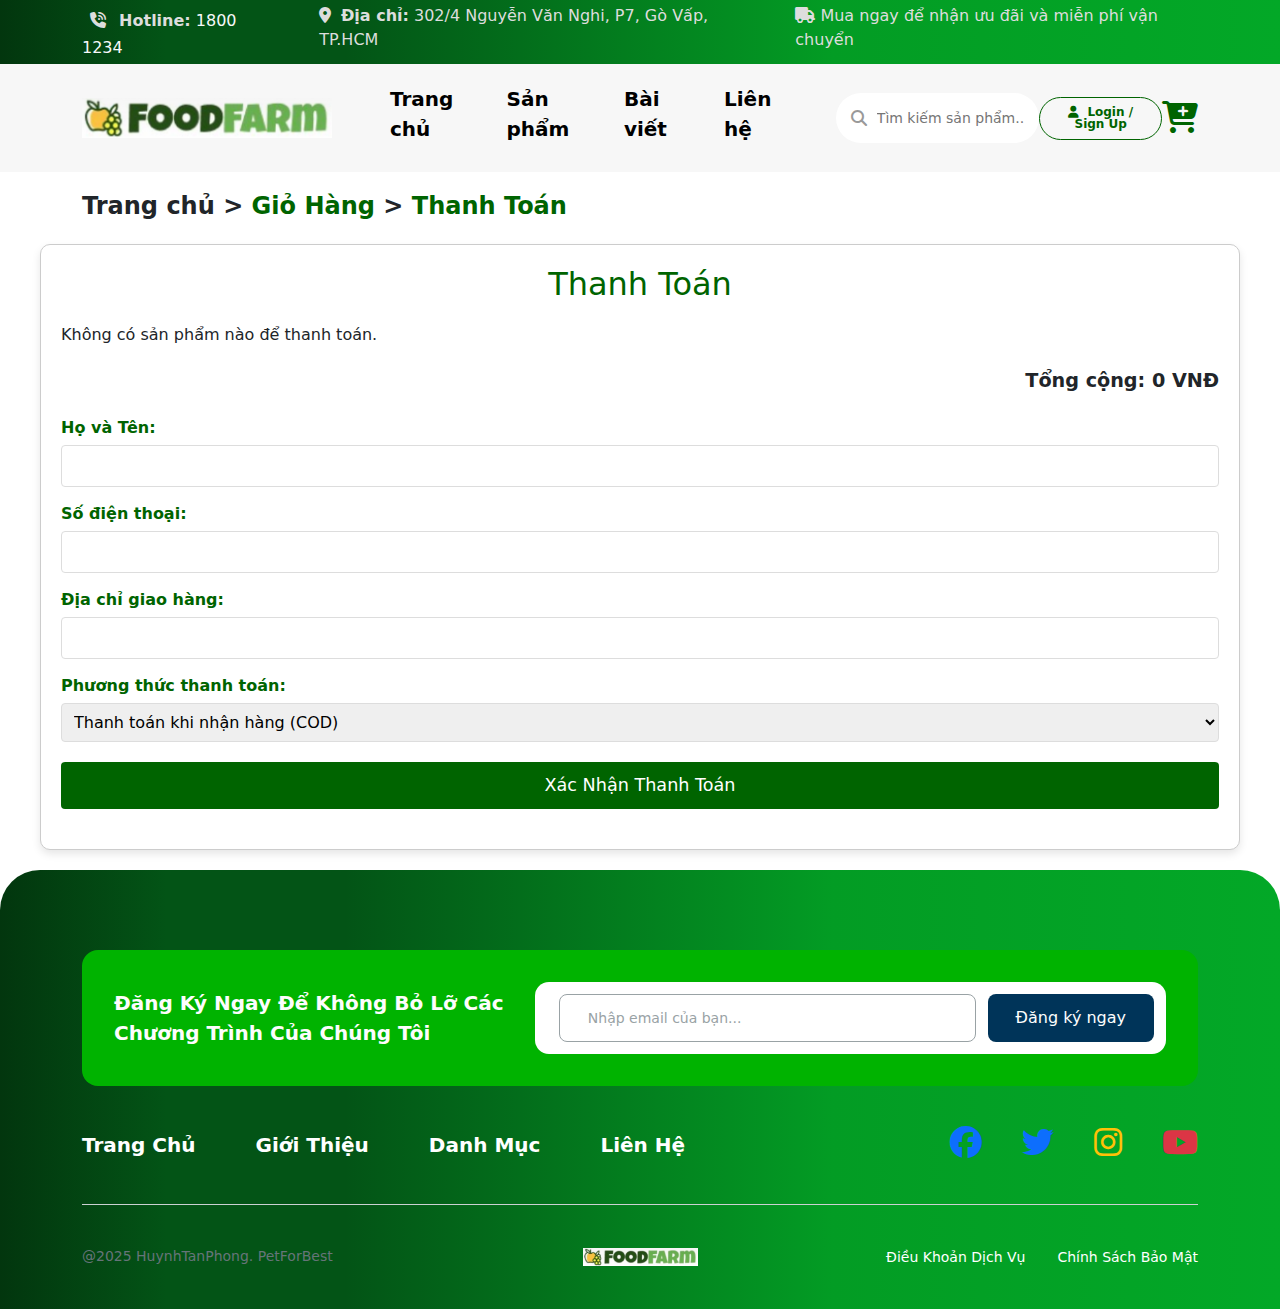
<file: html/thanh-toan.html>
<!DOCTYPE html>
<html lang="en">
<head>
    <meta charset="UTF-8">
    <meta name="viewport" content="width=device-width, initial-scale=1.0">
    <link rel="stylesheet" href="https://cdnjs.cloudflare.com/ajax/libs/font-awesome/6.7.2/css/all.min.css">
    <link rel="stylesheet" href="../css/bootstrap.min.css">
    <link rel="stylesheet" href="../css/index.css">
    <link rel="stylesheet" href="../css/thanh-toan.css">
    <title>Thanh Toán</title>
</head>
<body>
    <!-- infor -->
    <div class="infor">
        <div class="inner-wrap p-1">
            <div class="container">
                <div class="d-flex gap-5 justify-content-between">
                    <div class="tel">
                        <i class="fa-solid fa-phone-volume p-2"></i>
                        <label for="" class="fw-bold">Hotline:</label>
                        <a href="tel:1800 1234" class="tel text-light">1800 1234</a>
                    </div>
                    <div class="address d-flex">
                        <div><i class="fa-solid fa-location-dot me-1"></i><b> Địa chỉ:</b> 302/4 Nguyễn Văn Nghi, P7, Gò Vấp, TP.HCM</div>
                    </div>
                    <div class="title"><i class="fa-solid fa-truck"></i> Mua ngay để nhận ưu đãi và miễn phí vận chuyển</div>
                </div>
            </div>
        </div>
    </div>
    <!--End infor -->

    <!-- header -->
    <header class="header pt-1 pb-1">
      <div class="container d-flex justify-content-between align-items-center">
        <a href="index.html">
          <img src="../img/logo.png" alt="" class="img" width="250px" />
        </a>
        <nav class="navbar">
          <ul class="header-menu d-flex gap-4 fs-5 pt-2 ms-3 me-5" style="z-index: 99">
            <li><a href="index.html">Trang chủ</a></li>
            <li>
              <a href="san-pham.html">Sản phẩm</a>
              <ul>
                <li>
                  <a href="san-pham.html"> Rau ăn lá </a>
                  <ul>
                    <li><a href="#!">Rau muống</a></li>
                    <li><a href="#!">Cải ngọt</a></li>
                    <li><a href="#!">Cải xanh</a></li>
                    <li><a href="#!">Xà lách</a></li>
                    <li><a href="#!">Rau dền</a></li>
                    <li><a href="#!">Mồng tơi</a></li>
                  </ul>
                </li>
                <li>
                  <a href="san-pham.html"> Rau ăn hoa </a>
                  <ul>
                    <li><a href="#!">Bông cải xanh</a></li>
                    <li><a href="#!">Bông cải trắng</a></li>
                    <li><a href="#!">Hoa thiên lý</a></li>
                  </ul>
                </li>
                <li>
                  <a href="san-pham.html"> Rau ăn quả </a>
                  <ul>
                    <li><a href="#!">Cà chua</a></li>
                    <li><a href="#!">Dưa leo</a></li>
                    <li><a href="#!">Khổ qua</a></li>
                    <li><a href="#!">Cà tím</a></li>
                    <li><a href="#!">Ớt</a></li>
                  </ul>
                </li>
                <li>
                  <a href="san-pham.html"> Rau ăn củ </a>
                  <ul>
                    <li><a href="#!">Củ cải trắng</a></li>
                    <li><a href="#!">Củ cải đỏ</a></li>
                    <li><a href="#!">Củ dền</a></li>
                    <li><a href="#!">Cà rốt</a></li>
                    <li><a href="#!">Khoai tây</a></li>
                  </ul>
                </li>
                <li>
                  <a href="san-pham.html"> Rau thơm / Gia vị </a>
                  <ul>
                    <li><a href="#!">Hành lá</a></li>
                    <li><a href="#!">Ngò rí </a></li>
                    <li><a href="#!">Tía tô</a></li>
                    <li><a href="#!">Húng lủi</a></li>
                    <li><a href="#!">Húng quế</a></li>
                    <li><a href="#!">Lá lốt</a></li>
                  </ul>
                </li>
                <li>
                  <a href="san-pham.html"> Rau đặc sản </a>
                  <ul>
                    <li><a href="#!">Rau hữu cơ theo mùa</a></li>
                    <li><a href="#!">Rau rừng</a></li>
                    <li><a href="#!">Rau dại ăn được</a></li>
                  </ul>
                </li>
              </ul>
            </li>
            <li>
              <a href="#!">Bài viết</a>
              <ul>
                <li><a href="gioi-thieu.html">Giới thiệu</a></li>
                <li><a href="gioi-thieu.html">Blog</a></li>
              </ul>
            </li>
            <li><a href="#!">Liên hệ</a></li>
          </ul>
        </nav>
        <form action="#!" class="d-flex align-items-center search-box">
          <i class="fa-solid fa-magnifying-glass search-icon"></i>
          <input type="text" name="keyword" placeholder="Tìm kiếm sản phẩm..." />
        </form>
        <a href="login-register.html">
          <button class="button btn-outline-success rounded-pill px-3 py-1">
            <i class="fa-solid fa-user me-2"></i>Login / Sign Up
          </button>
        </a>
        <a href="gio-hang.html">
          <i class="fa-solid fa-cart-plus fs-2" style="color: #006400"></i>
        </a>
      </div>
    </header>
    <!-- End header -->

    <!-- Breadcrumb -->
    <div class="title">
        <div class="container fs-4 fw-bold pt-3">
            Trang chủ > <a href="gio-hang.html" style="color: #006400">Giỏ Hàng</a> > <a href="thanh-toan.html" style="color: #006400">Thanh Toán</a>
        </div>
    </div>

    <!-- Checkout Section -->
    <div class="checkout-container">
        <h2>Thanh Toán</h2>
        <!-- Single Product Display (for Buy Now) -->
        <div id="single-product" style="display: none;">
            <div class="product-info">
                <img id="product-image" alt="Product Image">
                <div class="details">
                    <h4 id="product-title">Không có tiêu đề</h4>
                    <p>Giá: <span id="product-price">0 VNĐ</span></p>
                    <p>Mô tả: <span id="product-description">Không có mô tả</span></p>
                    <p>Số lượng: <span id="product-quantity">1</span></p>
                    <button class="btn btn-danger btn-sm remove-product" data-title="single">Bỏ sản phẩm</button>
                </div>
            </div>
        </div>
        <!-- Multiple Products Display (from Cart) -->
        <div id="product-list"></div>
        <div class="total">
            Tổng cộng: <span id="total-price">0 VNĐ</span>
        </div>
        <div class="checkout-form">
            <div class="form-group">
                <label for="customer-name">Họ và Tên:</label>
                <input type="text" id="customer-name" required>
            </div>
            <div class="form-group">
                <label for="customer-phone">Số điện thoại:</label>
                <input type="tel" id="customer-phone" required>
            </div>
            <div class="form-group">
                <label for="customer-address">Địa chỉ giao hàng:</label>
                <input type="text" id="customer-address" required>
            </div>
            <div class="form-group">
                <label for="payment-method">Phương thức thanh toán:</label>
                <select id="payment-method" required>
                    <option value="cod">Thanh toán khi nhận hàng (COD)</option>
                    <option value="bank">Chuyển khoản ngân hàng</option>
                    <option value="momo">Momo</option>
                </select>
            </div>
            <button class="submit-button" onclick="handleCheckout()">Xác Nhận Thanh Toán</button>
        </div>
    </div>

    <!-- Confirmation Modal -->
    <div id="confirmation-modal" style="display: none; position: fixed; top: 0; left: 0; width: 100%; height: 100%; background: rgba(0,0,0,0.5); z-index: 1000;">
        <div style="background: white; width: 400px; margin: 100px auto; padding: 20px; border-radius: 8px; text-align: center;">
            <h3>Xác Nhận Thanh Toán</h3>
            <p>Bạn có chắc chắn muốn xác nhận thanh toán? Vui lòng kiểm tra lại thông tin trước khi tiếp tục.</p>
            <button onclick="confirmCheckout()" style="background: #006400; color: white; padding: 10px 20px; border: none; border-radius: 4px; cursor: pointer;">Xác Nhận</button>
            <button onclick="cancelCheckout()" style="background: #ccc; color: black; padding: 10px 20px; border: none; border-radius: 4px; cursor: pointer; margin-left: 10px;">Hủy</button>
        </div>
    </div>

    <!-- Footer -->
    <footer class="footer">
        <div class="container">
            <div class="inner-wrap">
                <div class="inner-top">
                    <div class="inner-content">
                        Đăng ký ngay để không bỏ lỡ các chương trình của chúng tôi
                    </div>
                    <form class="inner-form" action="#!" method="post" autocomplete="on" target="_blank">
                        <label for="Email"></label>
                        <input type="email" id="Email" placeholder="Nhập email của bạn...">
                        <button>Đăng ký ngay</button>
                    </form>
                </div>
                <div class="inner-middle">
                    <nav class="inner-link">
                        <ul>
                            <li><a href="#!" target="_blank" class="fw-bold fs-5" style="color: white;">Trang chủ</a></li>
                            <li><a href="gioi-thieu.html" target="_blank" class="fw-bold fs-5" style="color: white;">Giới thiệu</a></li>
                            <li><a href="#!" target="_blank" class="fw-bold fs-5" style="color: white;">Danh mục</a></li>
                            <li><a href="tel:03458458800" target="_blank" class="fw-bold fs-5" style="color: white;">Liên hệ</a></li>
                        </ul>
                    </nav>
                    <nav class="inner-socials">
                        <ul>
                            <li><a href="" target="_blank"><i class="fa-brands fa-facebook fs-2 text-primary"></i></a></li>
                            <li><a href="" target="_blank"><i class="fa-brands fa-twitter fs-2 text-primary"></i></a></li>
                            <li><a href="" target="_blank"><i class="fa-brands fa-instagram fs-2 text-warning"></i></a></li>
                            <li><a href="" target="_blank"><i class="fa-brands fa-youtube fs-2 text-danger"></i></a></li>
                        </ul>
                    </nav>
                </div>
                <div class="inner-bottom">
                    <a href="email:huynht purchase-to-paypal" class="inner-copyright">
                        @2025 HuynhTanPhong. PetForBest
                    </a>
                    <div class="inner-logo">
                        <a href="index.html">
                            <img src="../img/logo.png" alt="">
                        </a>
                    </div>
                    <nav class="inner-link">
                        <ul>
                            <li><a href="#!" style="color: white;">Điều khoản dịch vụ</a></li>
                            <li><a href="#!" style="color: white;">Chính sách bảo mật</a></li>
                        </ul>
                    </nav>
                </div>
            </div>
        </div>
    </footer>
    <script src="../js/bootstrap.bundle.min.js"></script>
    <script src="../js/thanh-toan.js"></script>
</body>
</html>
</file>
<file: css/index.css>
* {
  box-sizing: border-box;
  padding: 0;
  margin: 0;
}
body {
  background-color: #fff;
}

a {
  text-decoration: none;
}

.infor {
  color: #ddd;
  width: 100%;
  background: linear-gradient(
    90deg,
    rgba(2, 54, 14, 1) 0%,
    rgba(3, 84, 22, 1) 13%,
    rgba(3, 84, 22, 1) 27%,
    rgba(3, 156, 36, 1) 65%,
    rgba(3, 168, 39, 1) 100%,
    rgba(27, 196, 50, 1) 100%
  );
}

/* header */
.header .navbar ul li {
  list-style: none;
}

.header .navbar ul li a {
  color: black;
  font-weight: 600;
}

.header {
  background-color: #f7f7f7;
}

.search-box {
  background-color: #f4f6f8;
  border-radius: 30px;
  padding: 10px 15px;
  height: 50px;
  position: relative;
  width: 250px;
}

.search-box .search-icon {
  color: #999;
  margin-right: 10px;
  font-size: 16px;
}

.search-box input {
  border: none;
  outline: none;
  background: transparent;
  width: 100%;
  font-size: 14px;
}
.search-box {
  background-color: #ffffff;
}

.header button {
  height: 43px;
  font-size: 12px;
  line-height: 1;
  background-color: transparent;
  color: #006400;
  border: 1px solid #006400;
  border-radius: 15px;
  transition: 0.3s;
  font-weight: 600;
}

.header button:hover {
  background-color: #006400;
  color: white;
}

/* sub-menu */
.header-menu li {
  position: relative;
  padding: 0 10px;
}

.header-menu li ul {
  transition: all 0.3s ease-in-out;
  position: absolute;
  display: inline-block;
  top: 0;
  left: 100%;
  padding: 20px;
  margin: 0;
  width: 200px;
  display: none;
  border: 1px solid #ddd;
  border-radius: 8px;
  background-color: #ffffff;
  padding: 10px 0;
}

.header-menu li:hover > ul {
  display: inline-flex;
  flex-direction: column;
  gap: 10px;
}

.header-menu > li > ul {
  top: 100%;
  left: 0;
}
.header-menu li ul li:hover {
  background-color: #e6ffe6; /* Màu nền khi hover */
}

.header-menu li ul li:hover > a {
  color: #006400; /* Màu chữ khi hover */
  font-weight: bold; /* Đậm chữ khi hover nếu muốn */
}

/* end-header */
.nav-sub .container {
  padding-top: 10px;
}
.nav-sub .container .title i {
  padding-right: 5px;
}

.nav-sub .container .title {
  font-size: 16px;
  font-weight: 500;
}
.nav-sub .container .title:hover {
  color: rgba(3, 156, 36, 1);
}

.nav-sub .container .title-1 a {
  font-size: 20px;
  color: black;
}

.nav-sub .container .title-1 {
  color: rgb(15, 189, 55);
  font-weight: 600;
}

/* rau quả hữu cơ */
.button-container {
  display: flex;
  align-items: center;
}

.button-container::before,
.button-container::after {
  content: "";
  flex: 1;
  height: 2px;
  background-color: #00cc00;
}

.custom-button {
  padding: 10px 20px;
  background-color: #00cc00;
  color: white;
  border: none;
  border-radius: 25px;
  font-size: 16px;
  font-weight: bold;
  text-transform: uppercase;
  margin: 0 10px;
  cursor: pointer;
}

.custom-button:hover {
  background-color: #00b300;
}

.list-item {
  min-height: 500px;
  overflow: hidden;
  position: relative;
  z-index: 1;
}
.section-1 .container {
  border: 2px solid #ddd;
  padding: 5px;
  margin-top: 10px;
  border-top-left-radius: 20px;
  border-top-right-radius: 20px;
}

.section-1 .container .title {
  border-bottom: 3px solid #ddd;
  margin-bottom: 15px;
}

.section-1 .title {
  font-size: 35px;
  font-weight: bold;
  border: 3px solid #ffffff;
  margin-bottom: 5px;
  padding: 10px;
}
.section-1 .time-giao {
  font-size: 12px;
  padding: 2px 3px;
  border-radius: 10px;
  margin-top: 3px;
  margin-left: 2px;
  background-color: rgb(158, 240, 158);
  color: white;
  display: inline-block;
  width: fit-content;
}

.section-1 .hl {
  color: #f69c31;
}

/* section-2 */
.section-2 .container {
  padding: 15px;
  background-color: rgb(184, 235, 184);
}

/* section-3 */
.badge {
  font-size: 0.8rem;
  padding: 6px 10px;
}
.card-img-top {
  object-fit: cover;
  height: 180px;
}

/* section-5 */
.section-5 .container {
  padding: 20px;
  border-top-left-radius: 20px;
  border-top-right-radius: 20px;
  background-color: #ddd;
}

/* button-contact */
.contact-buttons {
  position: fixed;
  bottom: 20px;
  right: 20px;
  display: flex;
  flex-direction: column;
  gap: 10px;
  z-index: 1000;
}

.call-button,
.chat-button {
  display: flex;
  align-items: center;
  padding: 10px 20px;
  border-radius: 25px;
  text-decoration: none;
  color: white;
  font-weight: bold;
  transition: transform 0.3s ease, box-shadow 0.3s ease;
}

.call-button {
  background-color: #4a90e2;
}

.chat-button {
  background-color: #00aeef;
}

.call-button i,
.chat-button i {
  font-size: 20px;
}

.call-button:hover,
.chat-button:hover {
  transform: scale(1.1);
  box-shadow: 0 4px 8px rgba(0, 0, 0, 0.2);
}

.call-button:active,
.chat-button:active {
  transform: scale(0.95);
}
@keyframes blink {
  0% {
    opacity: 1;
  }
  50% {
    opacity: 0.5;
  }
  100% {
    opacity: 1;
  }
}

.call-button {
  animation: blink 2s infinite;
}

/* footer */
.footer {
  background: linear-gradient(
    90deg,
    rgba(2, 54, 14, 1) 0%,
    rgba(3, 84, 22, 1) 13%,
    rgba(3, 84, 22, 1) 27%,
    rgba(3, 156, 36, 1) 65%,
    rgba(3, 168, 39, 1) 100%,
    rgba(27, 196, 50, 1) 100%
  );
  padding-top: 80px;
  padding-bottom: 40px;
  border-top-left-radius: 40px;
  border-top-right-radius: 40px;
  /* border-radius: 40px 40px 0 0; */
}

.footer .inner-top {
  padding: 32px;
  background-color: #00b300;
  display: flex;
  border-radius: 16px;
  justify-content: space-between;
  align-items: center;
}

.footer .inner-top .inner-content {
  color: #fdfdfd;
  text-transform: capitalize;
  font-weight: 700;
  width: calc(40% - 20px);
  font-size: 20px;
}

.footer .inner-form {
  display: flex;
  padding: 12px;
  background-color: #ffffff;
  border-radius: 14px;
  width: 60%;
  gap: 12px;
}

.footer .inner-form input {
  flex: 1;
  padding: 0 28px;
  height: 48px;
  border: 1px solid #99a2a5;
  border-radius: 14px;
  font-weight: 500;
  font-size: 14px;
  border-radius: 8px;
  outline: none;
}

.footer .inner-form input::placeholder {
  color: #99a2a5;
}

.footer .inner-form button {
  padding: 0 28px;
  color: #fdfdfd;
  background-color: #003459;
  border-radius: 8px;
  font-weight: 500;
  font-size: 16px;
  border-radius: 8px;
  height: 48px;
  /*đổi con trỏ chuột thành các giá trị khác nhau*/
  cursor: pointer;
  border: 0;
  transition: all 0.5s;
}

.footer .inner-form button:hover {
  background-color: #00a7e7;
}

.footer .inner-middle {
  padding: 40px 0;
  border-bottom: 1px solid #ccd1d2;
  display: flex;
  justify-content: space-between;
  align-items: center;
}

.footer .inner-link ul {
  list-style: none;
  padding: 0;
  margin: 0;
  display: flex;
  text-transform: capitalize;
  gap: 10px 60px;
}

.footer .inner-link ul li a {
  font-weight: 500;
  font-size: 16px;
  color: #00171f;
}

.footer .inner-link ul li a:hover {
  color: #00a7e7;
}

.footer .inner-socials ul {
  list-style: none;
  padding: 0;
  margin: 0;
  display: flex;
  gap: 10px 40px;
}

.footer .inner-socials ul li a {
  font-size: 24px;
  color: #00171f;
}

.footer .inner-socials ul li a:hover {
  color: #00a7e7;
}

.footer .inner-socials ul li:nth-last-child(2) a:hover {
  color: orange;
}

.footer .inner-socials ul li:last-child a:hover {
  color: red;
}

.footer .inner-bottom {
  padding-top: 40px;
  display: flex;
  justify-content: space-between;
  align-items: center;
}

.footer .inner-bottom .inner-copyright {
  font-weight: 500;
  font-size: 14px;
  color: #667479;
  width: 40%;
}

.footer .inner-bottom .inner-logo {
  width: 20%;
  text-align: center;
}

.footer .inner-bottom .inner-link {
  width: 40%;
  display: flex;
  justify-content: flex-end;
}

.footer .inner-bottom .inner-logo img {
  width: 115px;
  height: auto;
}

.footer .inner-bottom .inner-link ul {
  list-style: none;
  padding: 0;
  margin: 0;
  display: flex;
  align-items: center;
  gap: 32px;
}

.footer .inner-bottom .inner-link ul li a {
  font-weight: 500;
  font-size: 14px;
  color: #667479;
}
/* Hiệu ứng hover cho card sản phẩm */
.card {
  transition: transform 0.3s ease, box-shadow 0.3s ease;
}

.card:hover {
  transform: translateY(-10px);
  box-shadow: 0 8px 16px rgba(0, 0, 0, 0.2);
}

/* Hiệu ứng xuất hiện cho card */
.card {
  opacity: 0;
  transform: translateY(20px);
  animation: fadeInUp 0.6s ease forwards;
}

@keyframes fadeInUp {
  to {
    opacity: 1;
    transform: translateY(0);
  }
}

/* Thêm delay cho từng card để xuất hiện lần lượt */
.section-1 .row-cols-1 .col:nth-child(1) .card {
  animation-delay: 0.1s;
}
.section-1 .row-cols-1 .col:nth-child(2) .card {
  animation-delay: 0.2s;
}
.section-1 .row-cols-1 .col:nth-child(3) .card {
  animation-delay: 0.3s;
}
.section-1 .row-cols-1 .col:nth-child(4) .card {
  animation-delay: 0.4s;
}
.section-1 .row-cols-1 .col:nth-child(5) .card {
  animation-delay: 0.5s;
}
.section-1 .row-cols-1 .col:nth-child(6) .card {
  animation-delay: 0.6s;
}
.section-1 .row-cols-1 .col:nth-child(7) .card {
  animation-delay: 0.7s;
}
.section-1 .row-cols-1 .col:nth-child(8) .card {
  animation-delay: 0.8s;
}

.section-3 .row-cols-1 .col:nth-child(1) .card {
  animation-delay: 0.1s;
}
.section-3 .row-cols-1 .col:nth-child(2) .card {
  animation-delay: 0.2s;
}
.section-3 .row-cols-1 .col:nth-child(3) .card {
  animation-delay: 0.3s;
}

/* Hiệu ứng hover cho nút "ĐẶT MÓN" và "Thêm vào giỏ" */
.btn-success, .btn-outline-success {
  transition: transform 0.2s ease, background-color 0.2s ease;
}

.btn-success:hover {
  transform: scale(1.05);
  background-color: #005a00;
}

.btn-outline-success:hover {
  transform: scale(1.05);
  background-color: #006400;
  color: white;
}

/* Hiệu ứng cho badge trạng thái */
.time-giao,
.badge {
  transition: background-color 0.3s ease;
}

.time-giao:hover,
.badge:hover {
  background-color: #004d00;
}
</file>
<file: css/thanh-toan.css>
.checkout-container {
    max-width: 800px;
    margin: 50px auto;
    padding: 20px;
    background: #fff;
    border: 1px solid #ccc;
    border-radius: 10px;
    box-shadow: 0 4px 8px rgba(0, 0, 0, 0.1);
}
.checkout-container h2 {
    text-align: center;
    color: #006400;
    margin-bottom: 20px;
}
.product-info {
    display: flex;
    align-items: center;
    margin-bottom: 20px;
    padding: 10px;
    border-bottom: 1px solid #ccc;
}
.product-info img {
    width: 100px;
    height: 100px;
    object-fit: cover;
    margin-right: 20px;
    border-radius: 5px;
}
.product-info .details {
    flex: 1;
}
.product-info .details h4 {
    margin: 0;
    color: #006400;
}
.product-info .details p {
    margin: 5px 0;
    color: #d9534f;
}
.checkout-form .form-group {
    margin-bottom: 15px;
}
.checkout-form label {
    font-weight: bold;
    color: #006400;
}
.checkout-form input, .checkout-form select {
    width: 100%;
    padding: 8px;
    border: 1px solid #ccc;
    border-radius: 5px;
    font-size: 1rem;
}
.submit-button {
    display: block;
    width: 200px;
    margin: 20px auto;
    padding: 10px;
    background-color: #006400;
    color: white;
    border: none;
    border-radius: 25px;
    cursor: pointer;
    font-size: 1rem;
    text-align: center;
    transition: background-color 0.3s ease;
}
.submit-button:hover {
    background-color: #004d00;
}

.checkout-container {
    max-width: 1200px;
    margin: 20px auto;
    padding: 20px;
}

.checkout-container h2 {
    text-align: center;
    margin-bottom: 20px;
}

.product-info {
    display: flex;
    align-items: center;
    margin-bottom: 20px;
    border-bottom: 1px solid #ddd;
    padding-bottom: 10px;
}

.product-info img {
    width: 100px;
    height: 100px;
    object-fit: cover;
    margin-right: 20px;
}

.product-info .details {
    flex: 1;
}

.product-info .details h4 {
    margin: 0 0 10px;
    font-size: 1.2em;
}

.product-info .details p {
    margin: 5px 0;
}

.total {
    font-size: 1.2em;
    font-weight: bold;
    margin: 20px 0;
    text-align: right;
}

.checkout-form {
    margin-top: 20px;
}

.form-group {
    margin-bottom: 15px;
}

.form-group label {
    display: block;
    margin-bottom: 5px;
    font-weight: bold;
}

.form-group input,
.form-group select {
    width: 100%;
    padding: 8px;
    border: 1px solid #ddd;
    border-radius: 4px;
}

.submit-button {
    display: block;
    width: 100%;
    padding: 10px;
    background-color: #006400;
    color: white;
    border: none;
    border-radius: 4px;
    font-size: 1.1em;
    cursor: pointer;
}

.submit-button:hover {
    background-color: #004d00;
}
</file>
